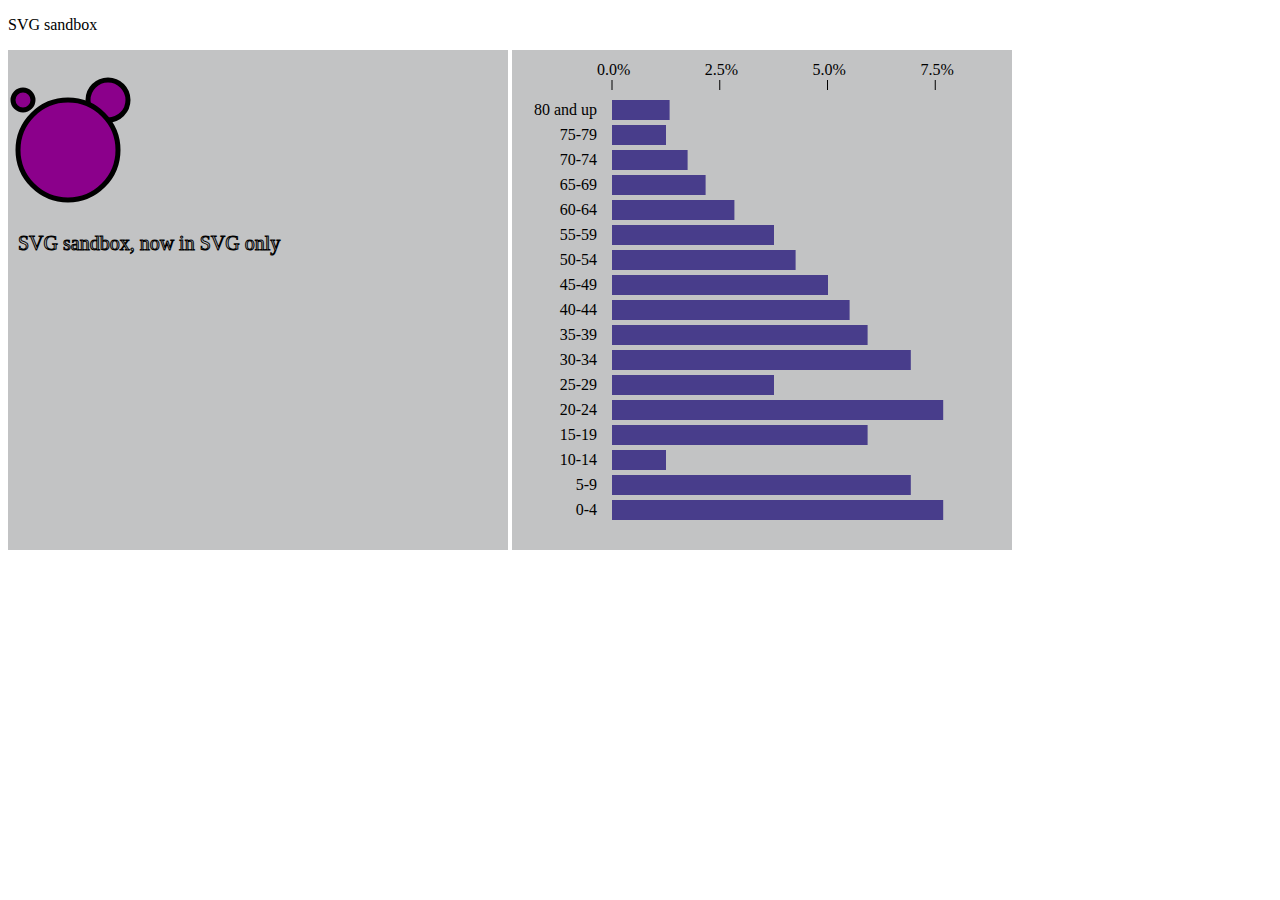
<file: chapter03SVG/svg-sandbox.html>
<!DOCTYPE html>
<html lang="en">
<head>
  <meta charset="UTF-8">
  <meta name="viewport" content="width=device-width, initial-scale=1.0">
  <meta http-equiv="X-UA-Compatible" content="ie=edge">
  <title>SVG-SANDBOX</title>

  <style>
    svg {
      background-color: #c2c3c4;
      display: inline;
    }

    svg .style-circle {
      fill: darkmagenta;
      stroke: black;
      stroke-width: 5;
    }
  </style>
</head>
<body>
  <p>SVG sandbox</p>
  <svg width="500px" height="500px">
    <!-- <circle cx="100" cy="50" r="20" fill="darkmagenta" stroke="black" stroke-width="5"/> -->
    <circle cx="100" cy="50" r="20" class="style-circle"/>
    <circle cx="15" cy="50" r="10" class="style-circle"/>
    <circle cx="60" cy="100" r="50" class="style-circle"/>

    <text x="10" y="200" font-size="20" fill="none" stroke="rgb(0, 0, 0)" font-family="Comic Sans MS">SVG sandbox, now in SVG only</text>

  </svg>

  <svg width="500px" height="500px">
    <g transform="translate(100,50) scale(36, 1)" fill="DarkSlateBlue">
      <rect x="0" y="0" height="20" width="1.6" />
      <rect x="0" y="25" height="20" width="1.5" />
      <rect x="0" y="50" height="20" width="2.1" />
      <rect x="0" y="75" height="20" width="2.6" />
      <rect x="0" y="100" height="20" width="3.4" />
      <rect x="0" y="125" height="20" width="4.5" />
      <rect x="0" y="150" height="20" width="5.1" />
      <rect x="0" y="175" height="20" width="6.0" />
      <rect x="0" y="200" height="20" width="6.6" />
      <rect x="0" y="225" height="20" width="7.1" />
      <rect x="0" y="250" height="20" width="8.3" />
      <rect x="0" y="275" height="20" width="4.5" />
      <rect x="0" y="300" height="20" width="9.2" />
      <rect x="0" y="325" height="20" width="7.1" />
      <rect x="0" y="350" height="20" width="1.5" />
      <rect x="0" y="375" height="20" width="8.3" />
      <rect x="0" y="400" height="20" width="9.2" />
    </g>

    <g transform="translate(85, 20)" text-anchor="end">
      <text x="0" y="45">80 and up</text>
      <text x="0" y="70">75-79</text>
      <text x="0" y="95">70-74</text>
      <text x="0" y="120">65-69</text>
      <text x="0" y="145">60-64</text>
      <text x="0" y="170">55-59</text>
      <text x="0" y="195">50-54</text>
      <text x="0" y="220">45-49</text>
      <text x="0" y="245">40-44</text>
      <text x="0" y="270">35-39</text>
      <text x="0" y="295">30-34</text>
      <text x="0" y="320">25-29</text>
      <text x="0" y="345">20-24</text>
      <text x="0" y="370">15-19</text>
      <text x="0" y="395">10-14</text>
      <text x="0" y="420">5-9</text>
      <text x="0" y="445">0-4</text>
    </g>

    <g transform="translate(100,40)" stroke="black">
      <line x1="0" y1="0" x2="0" y2="-10"/>
      <line x1="107.75" y1="0" x2="107.75" y2="-10"/>
      <line x1="215.5" y1="0" x2="215.5" y2="-10"/>
      <line x1="323.25" y1="0" x2="323.25" y2="-10"/>
    </g>

    <g transform="translate(85,40)" class="axis-label">
      <text x="0" y="-15">0.0%</text>
      <text x="107.75" y="-15">2.5%</text>
      <text x="215.5" y="-15">5.0%</text>
      <text x="323.5" y="-15">7.5%</text>
    </g>

  </svg>

</body>
</html>
</file>
